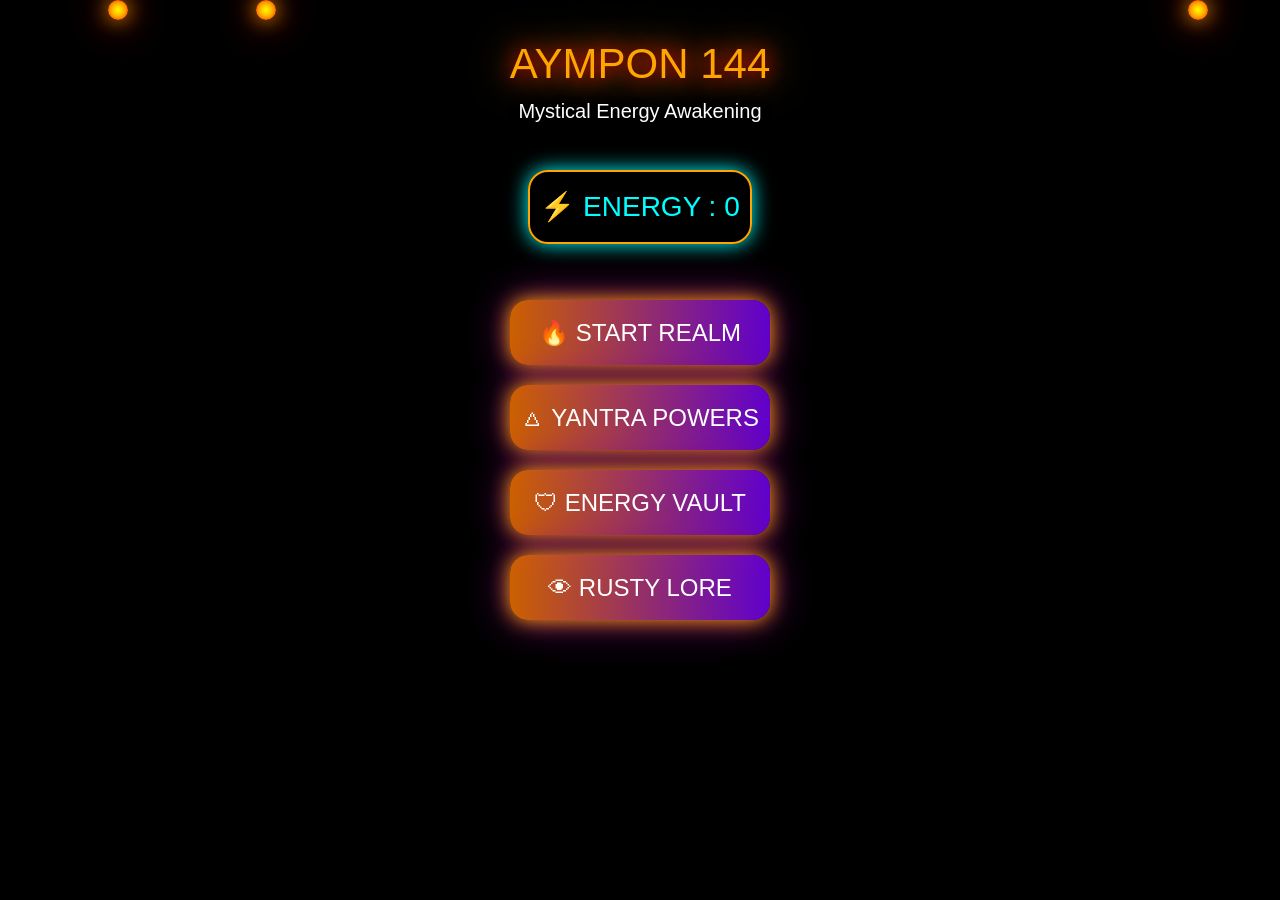
<file: index.html>
<!DOCTYPE html>
<html lang="en">
<head>
<meta charset="UTF-8">

<meta name="viewport"
content="width=device-width,
initial-scale=1.0">

<title>AYMPON 144</title>

<style>

body{
  margin:0;
  overflow:hidden;
  font-family:Arial,sans-serif;
  background:black;
}

/* BACKGROUND */

#bg{

  position:fixed;

  width:100%;
  height:100%;

  background-image:
  url("https://i.imgur.com/WVdF2V8.jpeg");

  background-size:cover;
  background-position:center;

  filter:
  brightness(0.8);

}

/* DARK OVERLAY */

#overlay{

  position:fixed;

  width:100%;
  height:100%;

  background:
  rgba(0,0,0,0.35);

}

/* TITLE */

#title{

  position:absolute;

  top:40px;
  width:100%;

  text-align:center;

  font-size:42px;

  color:orange;

  text-shadow:
  0 0 20px red,
  0 0 40px orange;

  z-index:5;

}

/* SUBTITLE */

#subtitle{

  position:absolute;

  top:100px;
  width:100%;

  text-align:center;

  color:white;

  font-size:20px;

  z-index:5;

  text-shadow:
  0 0 10px black;
}

/* BUTTONS */

.menuBtn{

  position:relative;

  width:260px;
  height:65px;

  margin:20px auto;

  border-radius:18px;

  background:
  linear-gradient(to right,
  rgba(255,120,0,0.8),
  rgba(120,0,255,0.8));

  color:white;

  font-size:24px;

  text-align:center;
  line-height:65px;

  box-shadow:
  0 0 20px orange,
  0 0 40px purple;

  z-index:5;

  animation:pulse 2s infinite;
}

@keyframes pulse{

  0%{
    scale:1;
  }

  50%{
    scale:1.05;
  }

  100%{
    scale:1;
  }

}

/* MENU AREA */

#menu{

  position:absolute;

  width:100%;

  top:280px;

  z-index:5;

}

/* ENERGY */

#energy{

  position:absolute;

  top:170px;
  left:50%;

  transform:translateX(-50%);

  width:220px;
  height:70px;

  border-radius:20px;

  background:
  rgba(0,0,0,0.6);

  border:
  2px solid orange;

  color:cyan;

  text-align:center;

  line-height:70px;

  font-size:28px;

  z-index:5;

  box-shadow:
  0 0 20px cyan;
}

/* FIRE PARTICLES */

.fire{

  position:absolute;

  width:20px;
  height:20px;

  border-radius:50%;

  background:
  radial-gradient(circle,
  yellow,
  orange,
  red);

  box-shadow:
  0 0 20px orange,
  0 0 40px red;

  animation:floatFire 5s linear infinite;
}

@keyframes floatFire{

  0%{
    transform:translateY(100vh);
    opacity:1;
  }

  100%{
    transform:translateY(-100px);
    opacity:0;
  }

}

</style>
</head>

<body>

<div id="bg"></div>

<div id="overlay"></div>

<div id="title">
AYMPON 144
</div>

<div id="subtitle">
Mystical Energy Awakening
</div>

<div id="energy">
⚡ ENERGY : 0
</div>

<div id="menu">

  <div class="menuBtn"
  onclick="startRealm()">
  🔥 START REALM
  </div>

  <div class="menuBtn">
  🜂 YANTRA POWERS
  </div>

  <div class="menuBtn">
  🛡 ENERGY VAULT
  </div>

  <div class="menuBtn">
  👁 RUSTY LORE
  </div>

</div>

<script>

/* FIRE PARTICLES */

function createFire(){

  let fire =
  document.createElement("div");

  fire.classList.add("fire");

  fire.style.left =
  Math.random() *
  window.innerWidth + "px";

  fire.style.animationDuration =
  (3 + Math.random()*3) + "s";

  document.body.appendChild(fire);

  setTimeout(()=>{
    fire.remove();
  },6000);

}

setInterval(createFire,300);

/* START REALM */

function startRealm(){

  window.location.href =
  "realms/realm1-agni/";

}

</script>

</body>
</html>
</file>
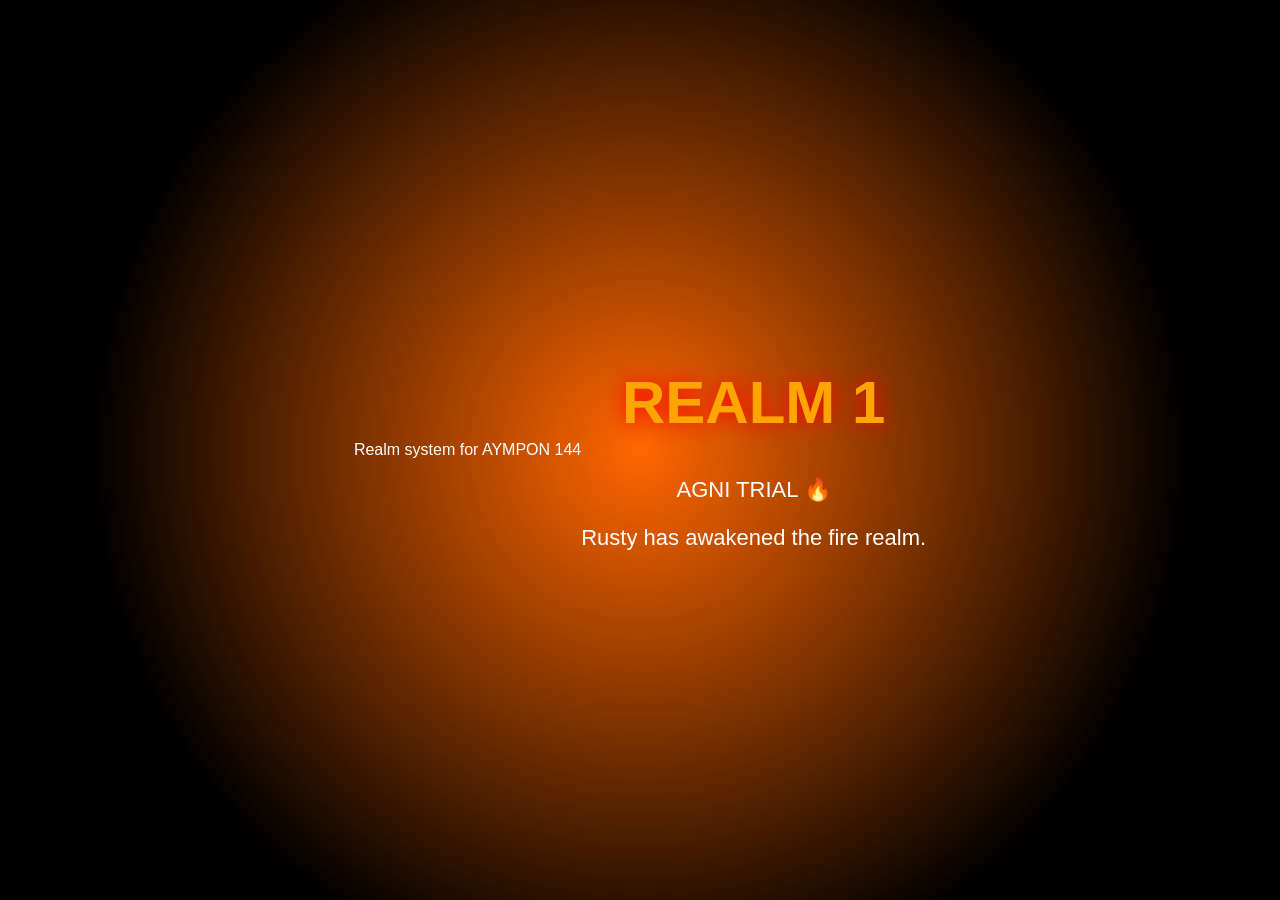
<file: realms/README.mdrealm1-agni/index.html>
Realm system for AYMPON 144
<!DOCTYPE html>
<html lang="en">
<head>
  <meta charset="UTF-8">
  <meta name="viewport" content="width=device-width, initial-scale=1.0">

  <title>AGNI TRIAL</title>

  <style>

    body{
      margin:0;
      background:black;
      color:white;
      font-family:Arial;
      overflow:hidden;

      display:flex;
      justify-content:center;
      align-items:center;
      height:100vh;

      background:
      radial-gradient(circle, #ff6600 0%, #000000 70%);
    }

    .realm-box{
      text-align:center;
    }

    h1{
      font-size:60px;
      color:orange;
      text-shadow:0 0 20px red;
    }

    p{
      font-size:22px;
    }

  </style>
</head>

<body>

  <div class="realm-box">

    <h1>REALM 1</h1>

    <p>AGNI TRIAL 🔥</p>

    <p>
      Rusty has awakened the fire realm.
    </p>

  </div>

</body>
</html>
</file>
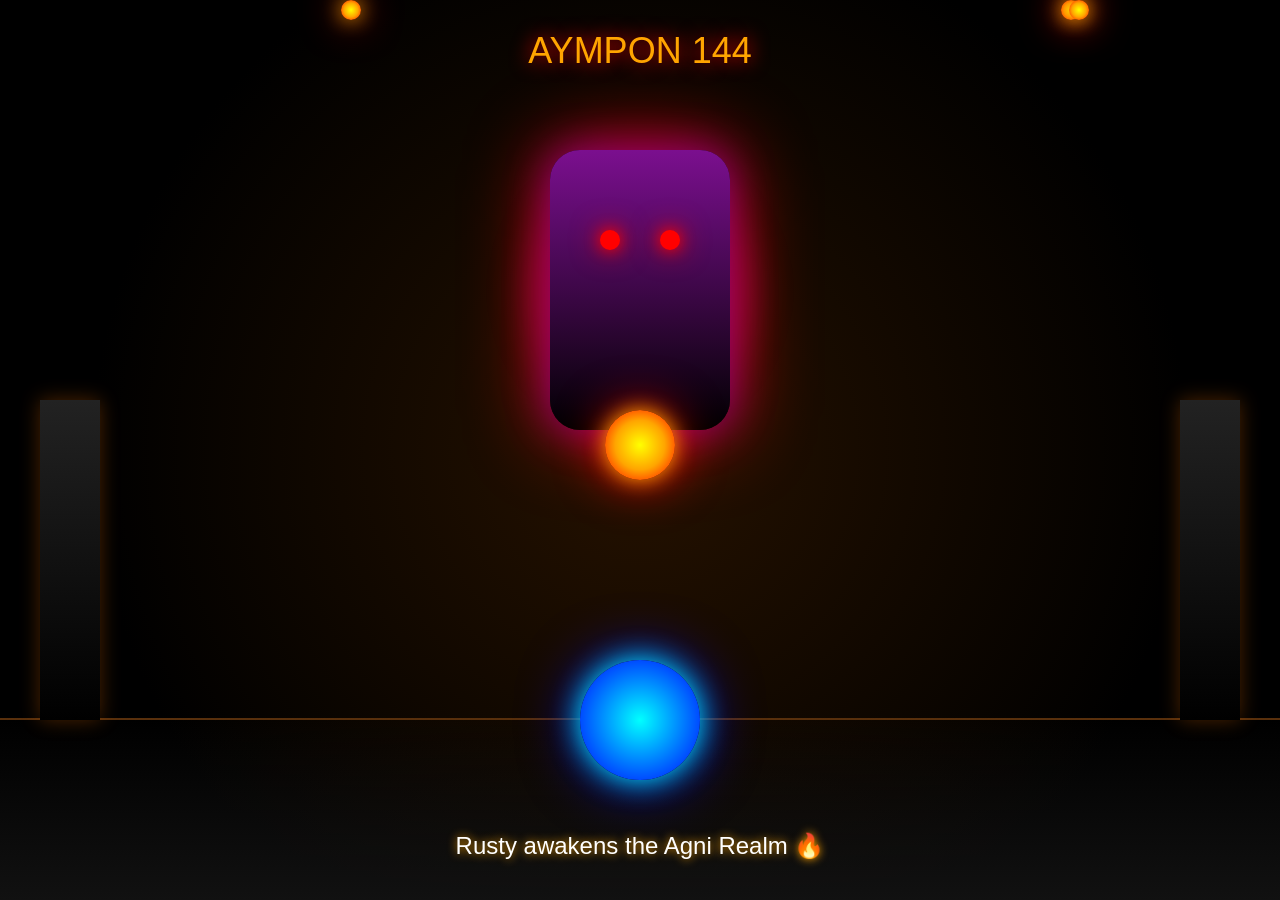
<file: realms/realm1-agni/index.html>
<!DOCTYPE html>
<html lang="en">
<head>
<meta charset="UTF-8">
<meta name="viewport"
content="width=device-width, initial-scale=1.0">

<title>AYMPON 144 — Temple Awakening</title>

<style>

body{
  margin:0;
  overflow:hidden;
  background:black;
  font-family:Arial, sans-serif;
}

/* TEMPLE BACKGROUND */

#temple{
  position:absolute;
  width:100%;
  height:100%;

  background:
  radial-gradient(circle at center,
  rgba(255,120,0,0.15),
  black 70%);

}

/* FLOOR */

#floor{
  position:absolute;
  bottom:0;
  width:100%;
  height:180px;

  background:
  linear-gradient(to top,
  #111,
  transparent);

  border-top:
  2px solid rgba(255,120,0,0.3);
}

/* PILLARS */

.pillar{
  position:absolute;
  bottom:180px;

  width:60px;
  height:320px;

  background:
  linear-gradient(to bottom,
  #222,
  #000);

  box-shadow:
  0 0 20px rgba(255,120,0,0.3);
}

#pillar1{ left:40px; }
#pillar2{ right:40px; }

/* FIRE PARTICLES */

.fire{
  position:absolute;

  width:20px;
  height:20px;

  border-radius:50%;

  background:
  radial-gradient(circle,
  yellow,
  orange,
  red);

  box-shadow:
  0 0 20px orange,
  0 0 40px red;

  animation:floatFire 5s linear infinite;
}

@keyframes floatFire{

  0%{
    transform:translateY(100vh);
    opacity:1;
  }

  100%{
    transform:translateY(-100px);
    opacity:0;
  }

}

/* TITLE */

#title{
  position:absolute;
  top:30px;
  width:100%;
  text-align:center;

  color:orange;
  font-size:36px;

  text-shadow:
  0 0 20px red;
}

/* RUSTY ARRIVAL */

#rustyAura{

  position:absolute;

  top:180px;
  left:50%;

  transform:translateX(-50%);

  width:220px;
  height:220px;

  border-radius:50%;

  background:
  radial-gradient(circle,
  rgba(255,0,120,0.8),
  rgba(80,0,80,0.1));

  filter:blur(20px);

  animation:pulse 3s infinite;
}

@keyframes pulse{
  0%{ transform:translateX(-50%) scale(1);}
  50%{ transform:translateX(-50%) scale(1.1);}
  100%{ transform:translateX(-50%) scale(1);}
}

/* RUSTY */

#rusty{

  position:absolute;

  top:150px;
  left:50%;

  transform:translateX(-50%);

  width:180px;
  height:280px;

  border-radius:30px;

  background:
  linear-gradient(to bottom,
  #7b0f8f,
  black);

  box-shadow:
  0 0 40px purple,
  0 0 80px red;

  animation:floatRusty 4s ease-in-out infinite;
transition: all 0.3s ease;
}

@keyframes floatRusty{

  0%{
    transform:translateX(-50%)
    translateY(0px);
  }

  50%{
    transform:translateX(-50%)
    translateY(-15px);
  }

  100%{
    transform:translateX(-50%)
    translateY(0px);
  }

}

/* EYES */

.eye{
  position:absolute;

  top:80px;

  width:20px;
  height:20px;

  background:red;

  border-radius:50%;

  box-shadow:
  0 0 15px red,
  0 0 30px red;
}

#eye1{ left:50px; }
#eye2{ right:50px; }

/* HAND */

#hand{

  position:absolute;

  bottom:120px;
  left:50%;

  transform:translateX(-50%);

  width:120px;
  height:120px;

  border-radius:50%;

  background:
  radial-gradient(circle,
  cyan,
  blue);

  box-shadow:
  0 0 30px cyan,
  0 0 60px blue;

  animation:handPulse 2s infinite;
}

@keyframes handPulse{

  0%{
    transform:translateX(-50%) scale(1);
  }

  50%{
    transform:translateX(-50%) scale(1.08);
  }

  100%{
    transform:translateX(-50%) scale(1);
  }

}

/* MESSAGE */

#message{

  position:absolute;

  bottom:40px;
  width:100%;

  text-align:center;

  color:white;
  font-size:24px;

  text-shadow:
  0 0 10px orange;
}
/* FIREBALL */

#fireball{

  position:absolute;

  top:260px;
  left:50%;

  transform:translateX(-50%);

  width:70px;
  height:70px;

  border-radius:50%;

  background:
  radial-gradient(circle,
  yellow,
  orange,
  red);

  box-shadow:
  0 0 20px orange,
  0 0 50px red;

  animation:
  spinFire 2s linear infinite,
  firePulse 1.5s infinite;
}

@keyframes spinFire{

  0%{
    transform:
    translateX(-50%)
    rotate(0deg);
  }

  100%{
    transform:
    translateX(-50%)
    rotate(360deg);
  }

}

@keyframes firePulse{

  0%{
    scale:1;
  }

  50%{
    scale:1.2;
  }

  100%{
    scale:1;
  }

}

/* EYE GLOW */

.eye{

  animation:
  eyePulse 1s infinite;
}

@keyframes eyePulse{

  0%{
    opacity:0.5;
  }

  50%{
    opacity:1;
  }

  100%{
    opacity:0.5;
  }

  }
</style>
</head>

<body>

<div id="temple"></div>

<div id="floor"></div>

<div class="pillar" id="pillar1"></div>
<div class="pillar" id="pillar2"></div>

<div id="title">
AYMPON 144
</div>

<div id="rustyAura"></div>

<div id="rusty">
<div id="fireball"></div>
  <div class="eye" id="eye1"></div>
  <div class="eye" id="eye2"></div>

</div>

<div id="hand"></div>

<div id="message">
Rusty awakens the Agni Realm 🔥
</div>

<script>

/* FIRE PARTICLES */

function createFire(){

  let fire =
  document.createElement("div");

  fire.classList.add("fire");

  fire.style.left =
  Math.random() *
  window.innerWidth + "px";

  fire.style.animationDuration =
  (3 + Math.random()*3) + "s";

  document.body.appendChild(fire);

  setTimeout(()=>{
    fire.remove();
  },6000);

}

setInterval(createFire,300);

/* HAND MOVE */

let hand =
document.getElementById("hand");

document.addEventListener(
"touchmove",
(e)=>{

  let x =
  e.touches[0].clientX;

  hand.style.left =
  x + "px";

});

</script>

</body>
</html>
</file>
